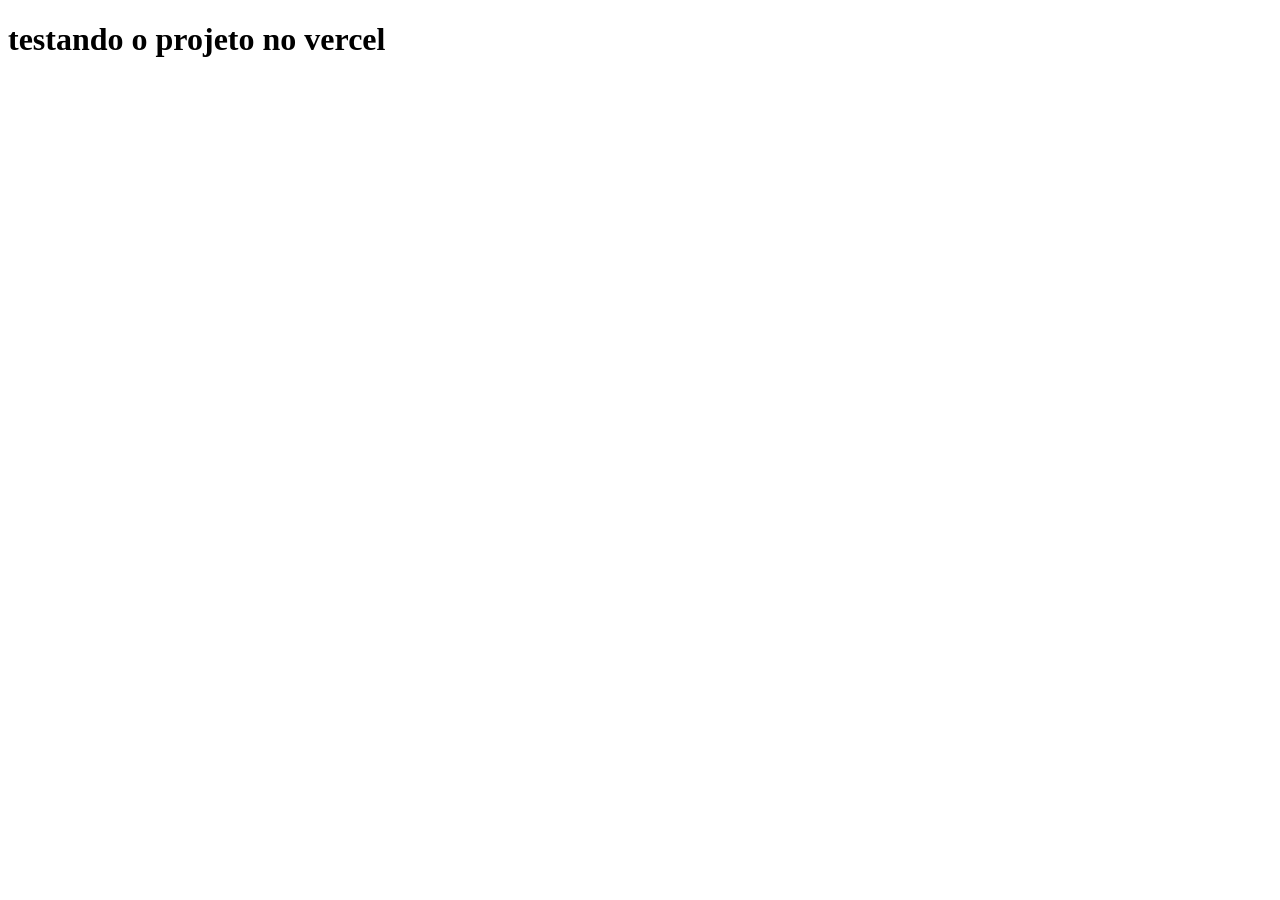
<file: projeto/index.html>
<!DOCTYPE html>
<html lang="en">
<head>
    <meta charset="UTF-8">
    <meta name="viewport" content="width=device-width, initial-scale=1.0">
    <title>Document</title>
</head>
<body>
    <h1>testando o projeto no vercel</h1>
</body>
</html>
</file>
